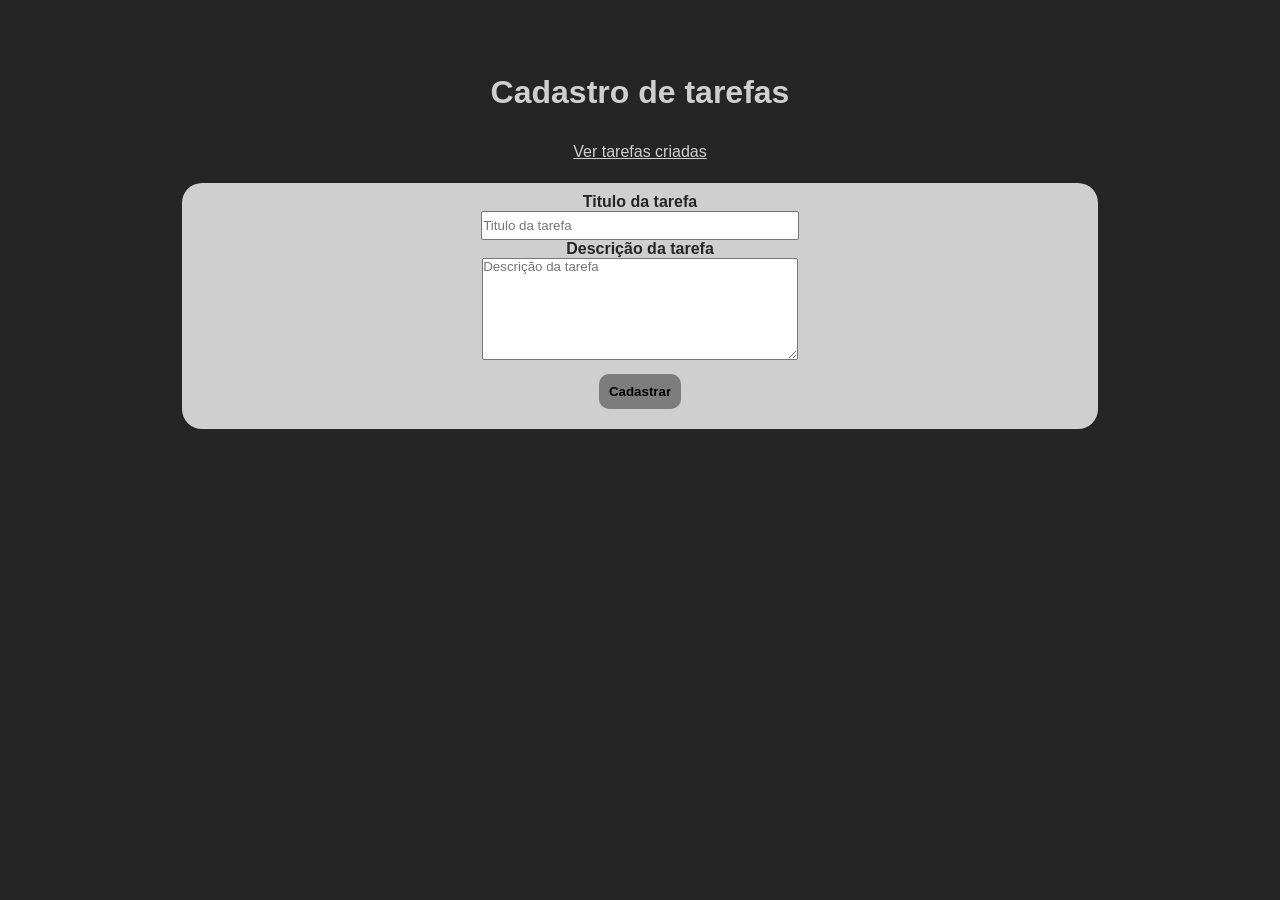
<file: index.html>
<!DOCTYPE html>
<html lang="en">
<head>
    <meta charset="UTF-8">
    <meta name="viewport" content="width=device-width, initial-scale=1.0">
    <title>Document</title>
    <link rel="stylesheet" href="./style.css">
</head>
<body>
    
    <div class="titulo">
        <h1>Cadastro de tarefas</h1>
    </div>
    <a href="./listarTarefas.html" class="Link">Ver tarefas criadas</a>

    <div class="caixaPrincipal">
        <div class="tituloTarefa">
            <label>Titulo da tarefa</label><br>
            <input id="titulo" type="text" placeholder="Titulo da tarefa" autocomplete="off">
        </div>
        <div class="descricaoTarefa">
            <label>Descrição da tarefa</label><br>
            <textarea id="descricao" placeholder="Descrição da tarefa"></textarea>
        </div>
        <button onclick="criarTarefa()" class="btn">Cadastrar</button>
        <p id="mensagem"></p>
        


    </div>

<script src="./script.js"></script>
</body>
</html>
</file>
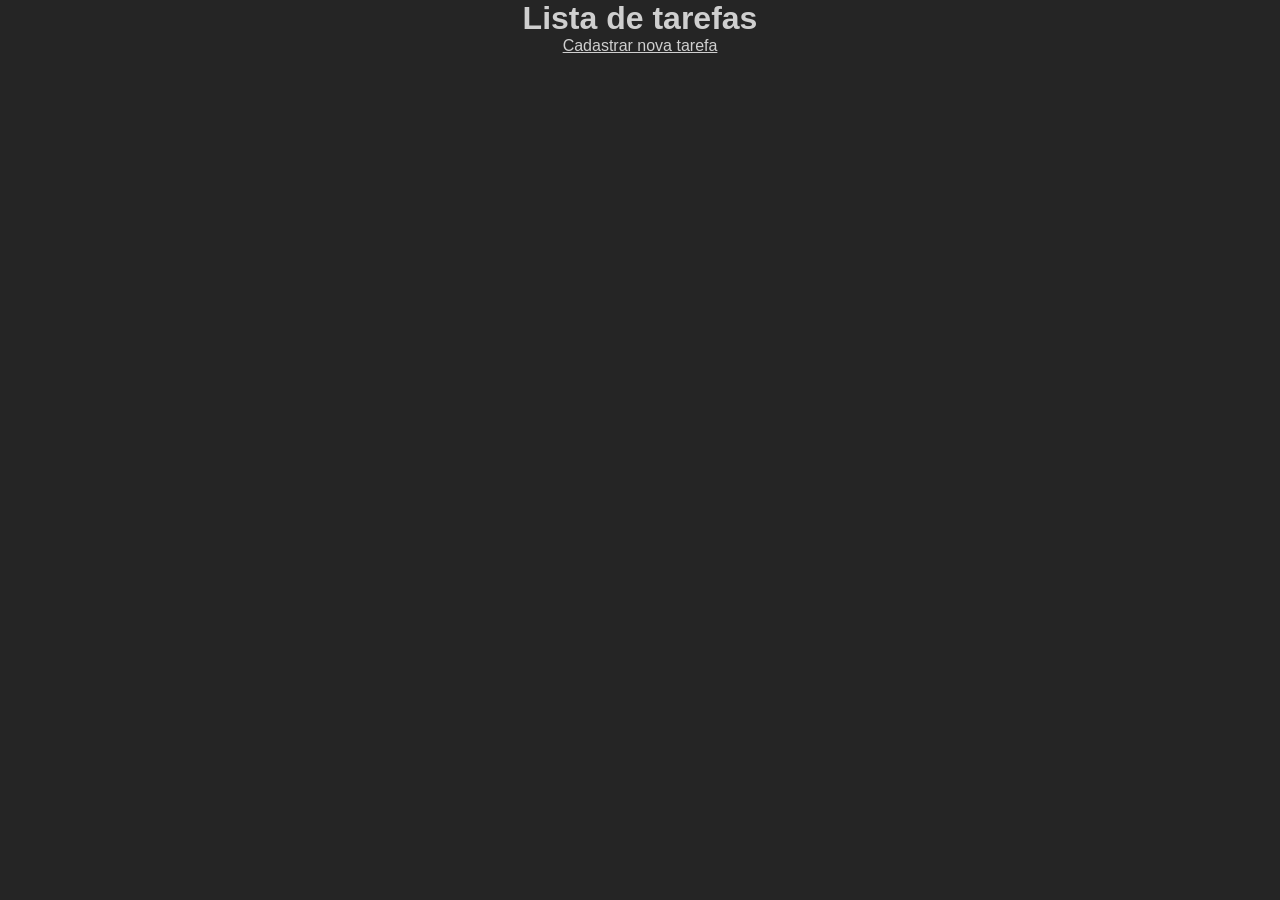
<file: listarTarefas.html>
<!DOCTYPE html>
<html lang="pt">
<head>
    <meta charset="UTF-8">
    <meta name="viewport" content="width=device-width, initial-scale=1.0">
    <title>Lista de tarefas</title>
    <link rel="stylesheet" href="./style.css">
</head>
<body>
        <h1 class="Titulo">Lista de tarefas</h1>

    <div id="ListaDeTarefas" >
        <a href="./index.html" class="Link">Cadastrar nova tarefa</a>
        <br>

        <ul id="listaDeTarefasSalvas" class="list-group">
        </ul>

    </div>

    


<script src="./script.js"></script>
<script>getLista()</script>
</body>
</html>
</file>
<file: style.css>
*{
    padding: 0;
    margin: 0;
}

body{
    font-family: 'Segoe UI', Tahoma, Geneva, Verdana, sans-serif;
    display: inline-flex;
    width: 100%;
    height: 100%;
    flex-direction:column;
    justify-content: center;
    background-color: #252525;
    user-select: none;
}


div{
    border: none;
    width: 70%;
    align-self: center;
    color:#252525;
    text-align: center;
    margin: auto;
    
}


.caixaPrincipal{
    background-color:#cfcfcf;
    border-radius: 20px;
    padding: 10px;
    display: flex;
    flex-direction: column;
}

.titulo{
    margin-top: 5%;
    border-radius: 20px;
    padding: 10px;

}

h1{
    font-weight: bold;
    color: #cfcfcf;
    text-align: center;
}

input{
    margin: auto;
    font-family: 'Segoe UI', Tahoma, Geneva, Verdana, sans-serif;
    width: 50%;
    height: 25px;   
}

.tituloTarefa,  .descricaoTarefa{
    margin: 10px;
    margin: auto;
}

label{
    font-weight: bold;
}

textarea{
    font-family: 'Segoe UI', Tahoma, Geneva, Verdana, sans-serif;
    width: 50%;
    height: 100px;
    margin: auto;

}

.btn{
    border: none;
    border-radius: 10px;
    width: fit-content;
    padding: 10px;
    font-weight: bolder;
    font-family: 'Segoe UI', Tahoma, Geneva, Verdana, sans-serif;
    transition: backgound-color 200ms, color 200ms;
    margin: 10px auto;
    background-color: #7d7d7d;
}
.btn:hover{
    background-color: #252525;
    color: #cfcfcf;
    cursor: pointer;
}

#mensagem, #mensagem:hover{
    display: none;
    width: fit-content;
    margin:auto;
    font-weight: bold;
    background-color: #252525;
    color: #cfcfcf;
    padding: 5px;
    font-size: small;
    cursor: default;
}

.Link{
    width: fit-content;
    padding: 2px;
    padding-left: 5px;
    padding-right: 5px;
    margin: 20px auto;
    color: #cfcfcf;
}

#listaDeTarefasSalvas{
    list-style-type:none;
    color: #cfcfcf;
    padding: 20px;;
}

li{
    padding: 10px;
    border-radius: 20px;
    background-color: #cfcfcf;
    margin: 20PX;
}

.TituloTarefa{
    background-color:#252525;
    color: #cfcfcf;
    width: fit-content;
    margin: 10px auto;
    border-radius: 5px;
    padding: 5px;
}

.DescricaoTarefa{
    display: block;
    margin: auto;
    user-select: text;
    border: 1px solid #252525;
    border-radius: 10px;
    color: #252525;
    width: 80%;
    height: fit-content;
    padding: 5px;
    padding-bottom: 20px;
    text-align: left;
    background-color: white;
}

.MenuEdicao{
    width: 100%;
}
/* #252525 #cfcfcf #7d7d7d #545454 */
</file>
